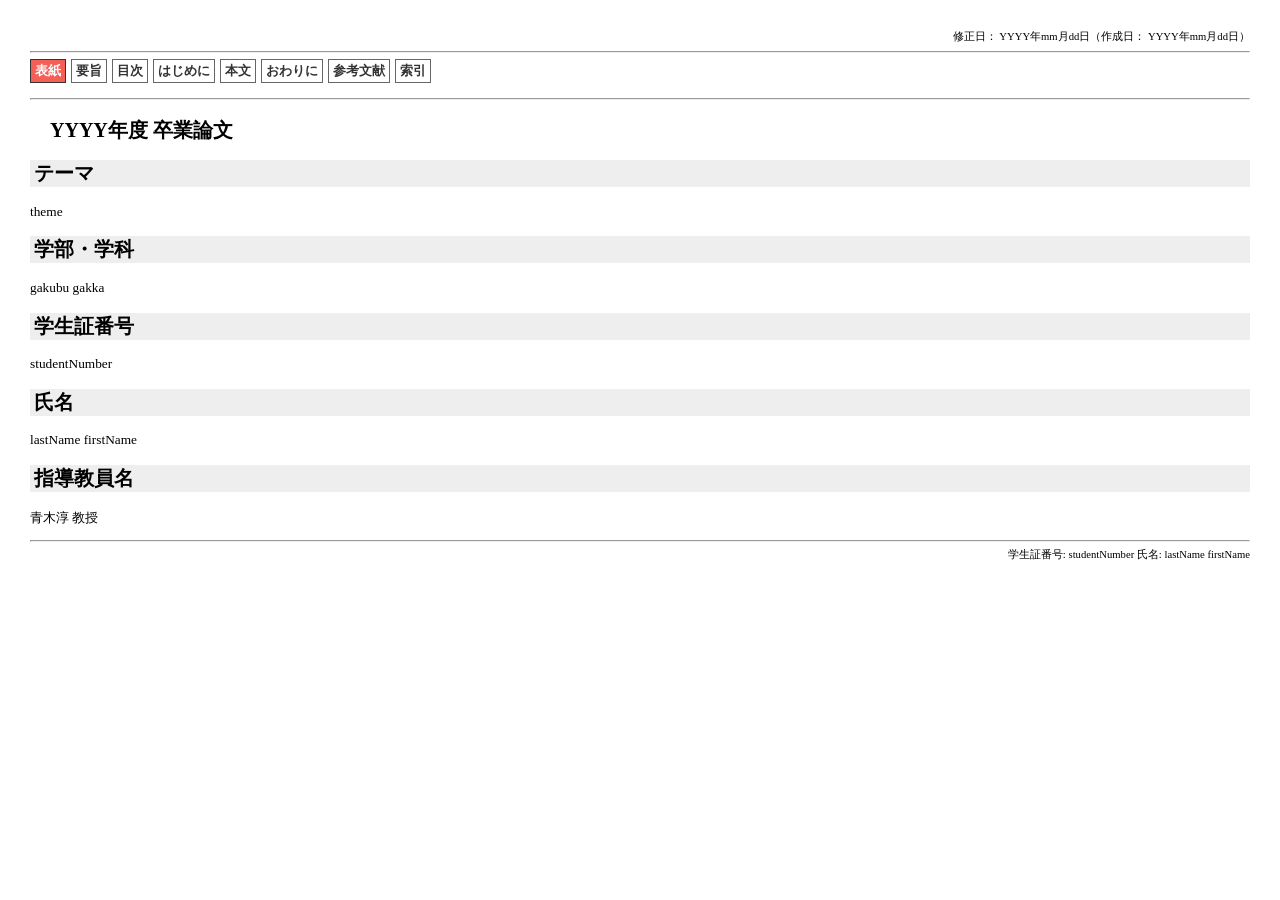
<file: setup-paper/paper_temp/index.html>
<!DOCTYPE html>
<html lang="ja">
    <head>
        <meta charset="UTF-8">
        <meta name="description" content="特別研究の研究論文">
        <meta name="author" content="fullName">
        <link rel="stylesheet" type="text/css" href="./assets/css/index.css">
        <link rel="stylesheet" type="text/css" href="./assets/css/custom.css">
        <title>
            卒業論文
        </title>
    </head>
    <body>
        <div class="right-small create-date">
            修正日： YYYY年mm月dd日（作成日： YYYY年mm月dd日）
        </div>
        <hr>
        <nav id="menu">
            <ul>
                <li>
                    <a href="./index.html" class="current">表紙</a>
                </li>
                <li>
                    <a href="./Summary/index.html">要旨</a>
                </li>
                <li>
                    <a href="./Contents/index.html">目次</a>
                </li>
                <li>
                    <a href="./Introduction/index.html">はじめに</a>
                </li>
                <li>
                    <a href="./Chapters/index.html">本文</a>
                </li>
                <li>
                    <a href="./Conclusion/index.html">おわりに</a>
                </li>
                <li>
                    <a href="./Bibliography/index.html">参考文献</a>
                </li>
                <li>
                    <a href="./Index/index.html">索引</a>
                </li>
            </ul>
        </nav>
        <hr>
        <article>
            <h1>
                　YYYY年度 卒業論文
            </h1>
            <div class="belt">
                <h2>
                    テーマ
                </h2>
            </div>
            <p>
                theme
            </p>
            <div class="belt">
                <h2>
                    学部・学科
                </h2>
            </div>
            <p>
                gakubu gakka
            </p>
            <div class="belt">
                <h2>
                    学生証番号
                </h2>
            </div>
            <p>
                studentNumber
            </p>
            <div class="belt">
                <h2>
                    氏名
                </h2>
            </div>
            <p>
                lastName firstName
            </p>
            <div class="belt">
                <h2>
                    指導教員名
                </h2>
            </div>
            <p>
                青木淳 教授
            </p>
        </article>
        <hr>
        <footer>
            <div class="right-small">
                学生証番号: studentNumber  氏名: lastName firstName
            </div>
        </footer>
    </body>
</html>
</file>
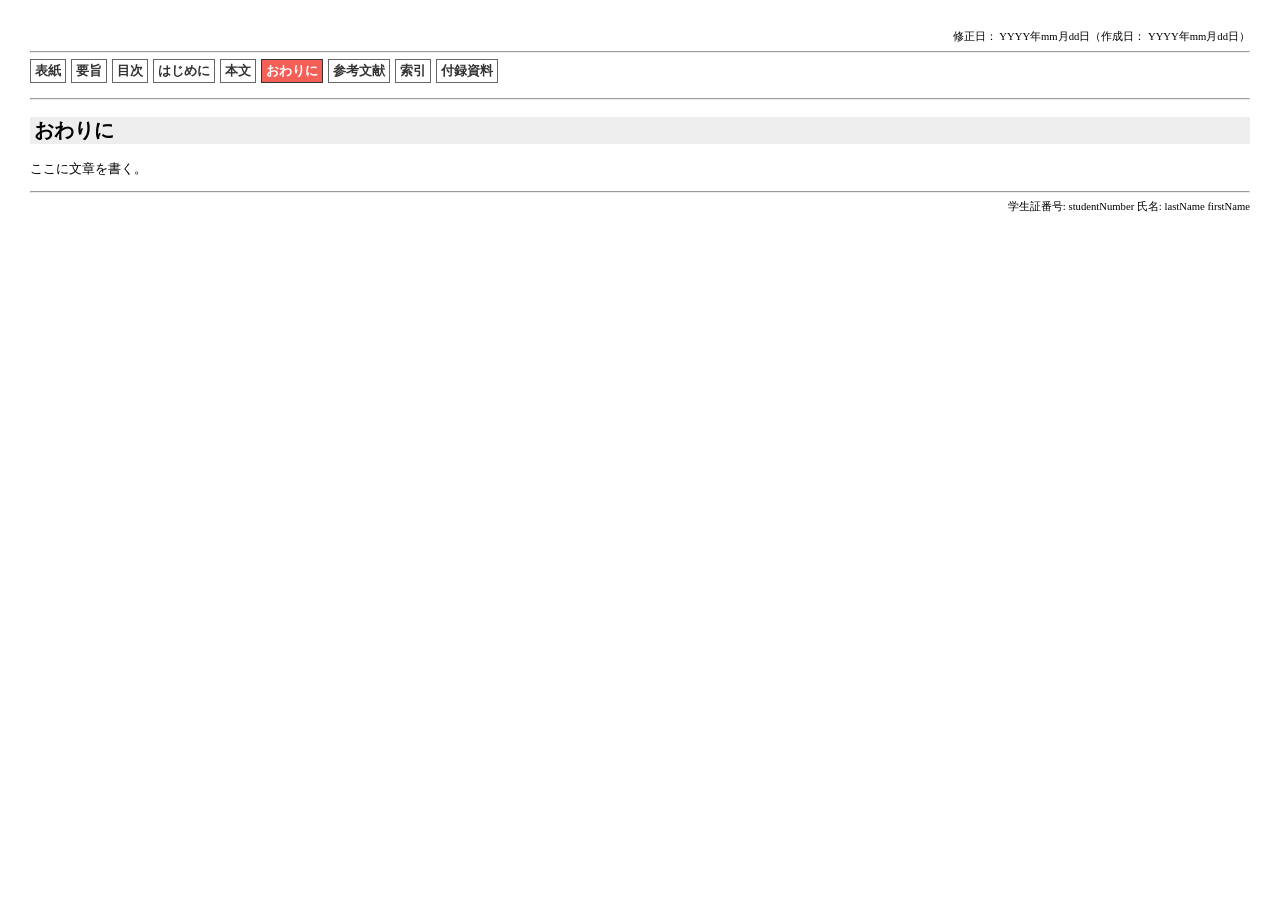
<file: setup-paper/paper_temp/Conclusion/index.html>
<!DOCTYPE html>
<html lang="ja">
    <head>
        <meta charset="UTF-8">
        <meta name="description" content="特別研究の研究論文">
        <meta name="author" content="fullName">
        <link rel="stylesheet" type="text/css" href="../assets/css/index.css">
        <link rel="stylesheet" type="text/css" href="../assets/css/custom.css">
        <title>
            おわりに
        </title>
    </head>
    <body>
        <div class="right-small create-date">
            修正日： YYYY年mm月dd日（作成日： YYYY年mm月dd日）
        </div>
        <hr>
        <nav id="menu">
            <ul>
                <li>
                    <a href="../index.html">表紙</a>
                </li>
                <li>
                    <a href="../Summary/index.html">要旨</a>
                </li>
                <li>
                    <a href="../Contents/index.html">目次</a>
                </li>
                <li>
                    <a href="../Introduction/index.html">はじめに</a>
                </li>
                <li>
                    <a href="../Chapters/index.html">本文</a>
                </li>
                <li>
                    <a href="./index.html" class="current">おわりに</a>
                </li>
                <li>
                    <a href="../Bibliography/index.html">参考文献</a>
                </li>
                <li>
                    <a href="../Index/index.html">索引</a>
                </li>
                <li>
                    <a href="../Appendix/index.html">付録資料</a>
                </li>
            </ul>
        </nav>
        <hr>
        <article>
            <div class="belt">
                <h2>
                    おわりに
                </h2>
            </div>
            <p>
                ここに文章を書く。
            </p>
        </article>
        <hr>
        <footer>
            <div class="right-small">
                学生証番号: studentNumber  氏名: lastName firstName
            </div>
        </footer>
    </body>
</html>
</file>
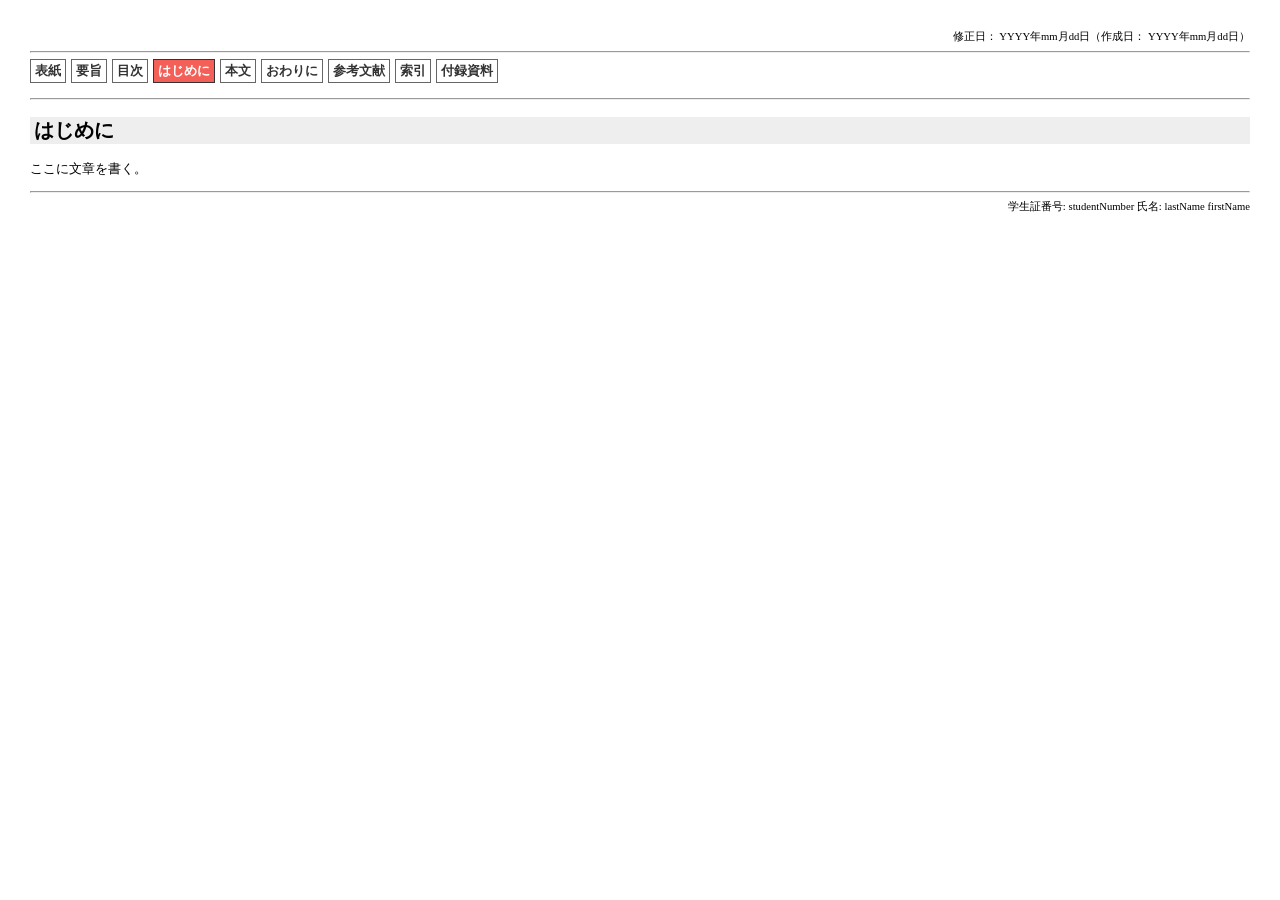
<file: setup-paper/paper_temp/Introduction/index.html>
<!DOCTYPE html>
<html lang="ja">
    <head>
        <meta charset="UTF-8">
        <meta name="description" content="特別研究の研究論文">
        <meta name="author" content="fullName">
        <link rel="stylesheet" type="text/css" href="../assets/css/index.css">
        <link rel="stylesheet" type="text/css" href="../assets/css/custom.css">
        <title>
            はじめに
        </title>
    </head>
    <body>
        <div class="right-small create-date">
            修正日： YYYY年mm月dd日（作成日： YYYY年mm月dd日）
        </div>
        <hr>
        <nav id="menu">
            <ul>
                <li>
                    <a href="../index.html">表紙</a>
                </li>
                <li>
                    <a href="../Summary/index.html">要旨</a>
                </li>
                <li>
                    <a href="../Contents/index.html">目次</a>
                </li>
                <li>
                    <a href="./index.html" class="current">はじめに</a>
                </li>
                <li>
                    <a href="../Chapters/index.html">本文</a>
                </li>
                <li>
                    <a href="../Conclusion/index.html">おわりに</a>
                </li>
                <li>
                    <a href="../Bibliography/index.html">参考文献</a>
                </li>
                <li>
                    <a href="../Index/index.html">索引</a>
                </li>
                <li>
                    <a href="../Appendix/index.html">付録資料</a>
                </li>
            </ul>
        </nav>
        <hr>
        <article>
            <div class="belt">
                <h2>
                    はじめに
                </h2>
            </div>
            <p>
                ここに文章を書く。
            </p>
        </article>
        <hr>
        <footer>
            <div class="right-small">
                学生証番号: studentNumber  氏名: lastName firstName
            </div>
        </footer>
    </body>
</html>
</file>
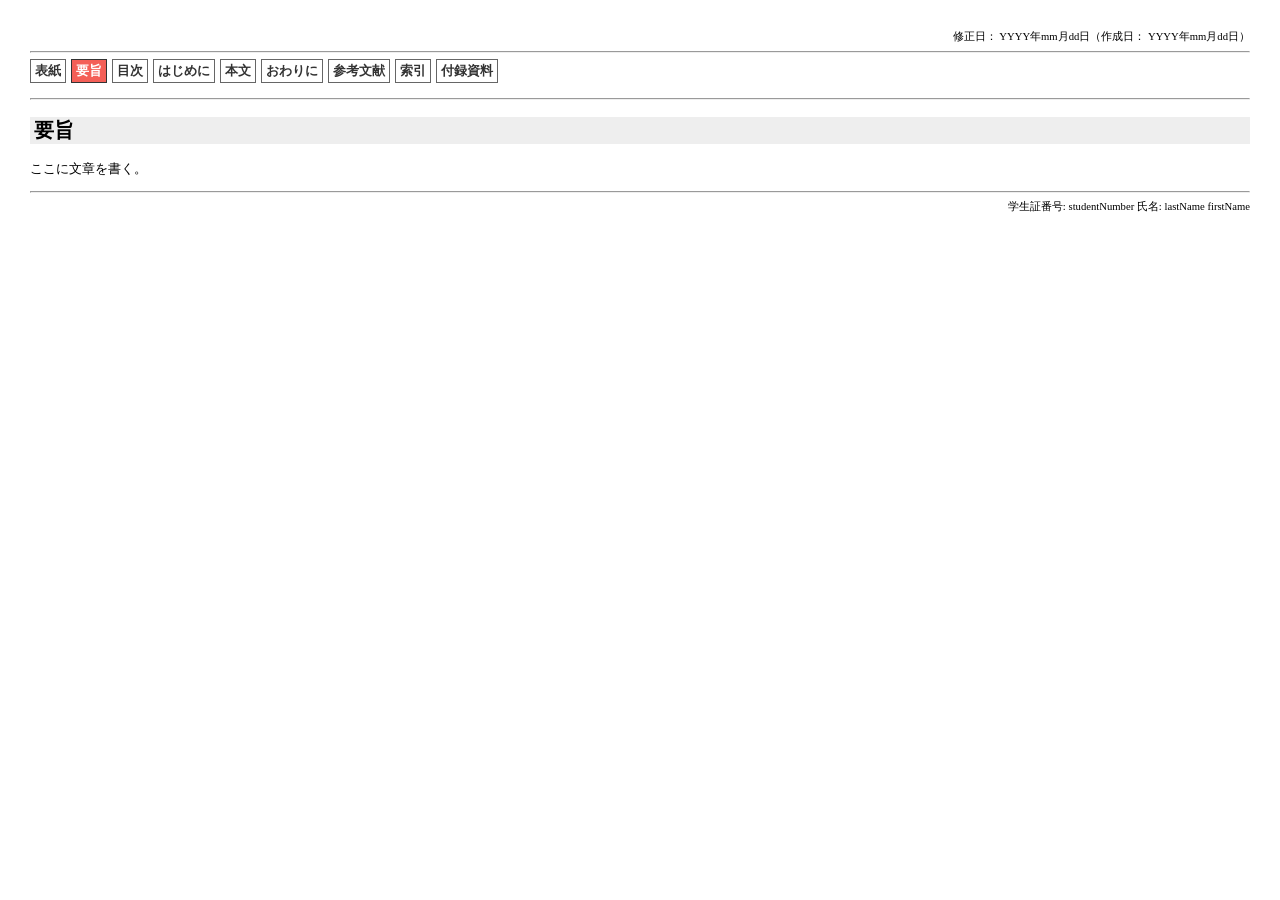
<file: setup-paper/paper_temp/Summary/index.html>
<!DOCTYPE html>
<html lang="ja">
    <head>
        <meta charset="UTF-8">
        <meta name="description" content="特別研究の研究論文">
        <meta name="author" content="fullName">
        <link rel="stylesheet" type="text/css" href="../assets/css/index.css">
        <link rel="stylesheet" type="text/css" href="../assets/css/custom.css">
        <title>
            要旨
        </title>
    </head>
    <body>
        <div class="right-small create-date">
            修正日： YYYY年mm月dd日（作成日： YYYY年mm月dd日）
        </div>
        <hr>
        <nav id="menu">
            <ul>
                <li>
                    <a href="../index.html">表紙</a>
                </li>
                <li>
                    <a href="./index.html" class="current">要旨</a>
                </li>
                <li>
                    <a href="../Contents/index.html">目次</a>
                </li>
                <li>
                    <a href="../Introduction/index.html">はじめに</a>
                </li>
                <li>
                    <a href="../Chapters/index.html">本文</a>
                </li>
                <li>
                    <a href="../Conclusion/index.html">おわりに</a>
                </li>
                <li>
                    <a href="../Bibliography/index.html">参考文献</a>
                </li>
                <li>
                    <a href="../Index/index.html">索引</a>
                </li>
                <li>
                    <a href="../Appendix/index.html">付録資料</a>
                </li>
            </ul>
        </nav>
        <hr>
        <article>
            <div class="belt">
                <h2>
                    要旨
                </h2>
            </div>
            <p>
                ここに文章を書く。
            </p>
        </article>
        <hr>
        <footer>
            <div class="right-small">
                学生証番号: studentNumber  氏名: lastName firstName
            </div>
        </footer>
    </body>
</html>
</file>
<file: setup-paper/paper_temp/assets/css/index.css>
@charset "utf-8";
body {
    background-color: #ffffff;
    margin: 20px;
    padding: 10px;
    font-family: serif;
    font-size: 10pt;
}

a {
    text-decoration: underline;
    color: #000000;
}

a:link {
    background-color: #ffddbb;
}

a:visited {
    background-color: #ccffcc;
}

a:hover {
    background-color: #dddddd;
}

a:active {
    background-color: #dddddd;
}

div.belt {
    background-color: #eeeeee;
    padding: 0px 4px;
}

div.belt-yellow {
    background-color: #ffffcc;
    padding: 0px 4px;
}

div.belt-blue {
    background-color: #ddeeff;
    padding: 0px 4px;
}

div.right-small {
    text-align: right;
    font-size: 8pt;
}

img.border {
    border-width: 1px;
    border-color: #000000;
    vertical-align: middle;
}

img.borderless {
    border-width: 0px;
    vertical-align: middle;
}

p.belt {
    background-color: #ffeedd;
    padding: 4px 8px;
}

p.belt-blue {
    background-color: #ddeeff;
    padding: 4px 8px;
}

pre.belt {
    background-color: #ddeeff;
    padding: 4px 8px;
}

pre.belt-yellow {
    background-color: #ffffcc;
    padding: 4px 8px;
}

table {
    border-style: solid;
    border-width: 0px;
    border-color: #000000;
    font-family: serif;
    font-size: 10pt;
}

table.profile {
    border-style: solid;
    border-width: 0px;
    border-color: #000000;
    font-family: serif;
    font-size: 10pt;
    margin-top: 8px;
    margin-left: 8px;
    margin-right: 8px;
    margin-bottom: 8px;
}

table.belt {
    border-style: solid;
    border-width: 0px;
    border-color: #000000;
    background-color: #ffeedd;
    padding: 0px 0px;
    width: 100%;
}

table.content {
    border-style: solid;
    border-width: 0px;
    border-color: #000000;
    padding: 2px 4px;
}

table.font-fixed {
    border-style: solid;
    border-width: 0px;
    border-color: #000000;
    padding: 2px 4px;
    font-family: monospace;
}

table.nest {
    border-style: solid;
    border-width: 0px;
    border-color: #000000;
    padding: 0px 0px;
}

td {
    padding: 0px 0px;
    vertical-align: middle;
}

td.center {
    text-align: center;
}

td.center-half {
    text-align: center;
    width: 50%;
    font-size: 8pt;
}

td.center-small {
    text-align: center;
    font-size: 8pt;
    padding: 0px 4px;
}

td.center-small-nopadding {
    text-align: center;
    font-size: 8pt;
    padding: 0px 0px;
}

td.center-white {
    text-align: center;
    background-color: #ffffff;
}

td.center-small-white {
    text-align: center;
    font-size: 8pt;
    background-color: #ffffff;
}

td.center-border1 {
    text-align: center;
    vertical-align: middle;
    empty-cells: show;
    border-style: solid;
    border-width: 1px;
    border-color: #ffc080;
    width: 22px;
    height: 22px;
}

td.left-small {
    text-align: left;
    font-size: 8pt;
    padding: 0px 4px;
}

td.left-small-white {
    text-align: left;
    font-size: 8pt;
    padding: 0px 4px;
    background-color: #ffffff;
}

td.right-small {
    text-align: right;
    font-size: 8pt;
    padding: 0px 4px;
}

td.right-small-white {
    text-align: right;
    font-size: 8pt;
    padding: 0px 4px;
    background-color: #ffffff;
}

th {
    padding: 0px 0px;
    vertical-align: middle;
}

#menu {
    margin: 0px 0px 0px 0px;
    padding: 0px;
    height: 32px;
}

#menu ul {
    margin: 0px;
    padding: 0px;
    list-style: none;
    text-align: center;
    clear: both;
}

#menu li {
    margin: 0px 5px 0px 0px;
    padding: 0px;
    float: left;
}

#menu li.sub {
  font-size: 10px;
}

#menu a {
    display: block;
    padding: 2px 4px;
    text-decoration: none;
    margin: 0px;
    font-weight: bold;
    background: #FFFFFF;
    color: #333333;
    border: 1px solid #666666;
}

#menu a:hover {
    display: block;
    padding: 2px 4px;
    border-bottom: 1px solid #000000;
    text-decoration: none;
    background: #FFCC66;
}

#menu .current {
    background-color: #F45F57;
    font-weight: bold;
    color: #FFFFFF;
    border: 1px solid #333333;
}

.img_size {
    width: 100%;
}
</file>
<file: setup-paper/paper_temp/assets/css/custom.css>
h5 {
    font-size: 1em;
}

code {
    font-family: Monaco, "Courier New", Courier,
    monospace, Consolas, "ＭＳ ゴシック", "MS Gothic", Osaka−等幅;
}

table {
    border: 1px solid black;
    border-collapse: collapse;
}

/* table th {
    border: 1px solid black;
    padding: 4px;
}

table td {
    border: 1px solid black;
    padding: 4px;
} */

.chapter > h2::before {
    /* 
    chapterを各ページの一番上でセットする 
    counter-reset: chapter 章番号;
    */
    content: "第"counter(chapter)"章 ";
}

ul.clause {
    counter-reset: clause;
    list-style-type: none;
}

ul.clause li::before {
    counter-increment: clause;
    content: counter(chapter)"."counters(clause, ".") " ";
}

.section {
    counter-reset: section;
}

.section .section-title::before {
    counter-increment: section;
    content: counter(chapter)"."counters(section, ".") " ";
}

.section-title {
    margin-bottom: 0;
    text-decoration: underline;
}

p.belt {
    padding: 8px 16px;
}

.image-wrapper {
    display: flex;
    flex-direction: row;
    justify-content: center;
    align-items: flex-end;
    flex-wrap: wrap;
}

.image {
    text-align: center;
    margin-top: 16px;
    margin-left: 16px;
    margin-right: 16px;
    flex-grow: 0;
}

.image a {
    background-color: inherit;
}

.image img {
    max-width: 400px;
    height: inherit;
    width: inherit;
}

.image-wrapper .image img {
    max-width: 300px;
}

.big-image img {
    width: 90%;
    max-width: 90%;
}

.center {
    margin: 0 auto;
}

.index {
    text-decoration: none;
    border-bottom: dashed 1.5px;
}

.index:link {
    background-color: inherit;
}

.index:visited {
    background-color: inherit;
}

.index:hover {
    background-color: #dddddd;
}

.index:active {
    background-color: inherit;
}

.red {
    color: red;
}

.green {
    color: green;
}

.no-border-table { 
    border: 0px none;
    border-bottom: solid 1px #eee;
    padding: 4px;
}

.no-border-table tr{ 
    height: 100px;
    border-bottom: solid 1px #eee;
}

.no-border-table img{ 
    vertical-align: middle;
    padding-right: 15px;
}

.result-table{
    margin-top: 10px;
    margin-bottom: 50px;
}

.result-table td{
    border: 1px solid black;
    padding: 4px;
}

.result-table th{
    border: 1px solid black;
    padding: 4px;
    background: #ffeedd
}

.row-head {
    background: #ffeedd

}

/* CSS for print */

html {
    -webkit-print-color-adjust: exact;
}

@page {
    margin: 15mm 10mm 10mm 10mm;
}

@media print {
    body {
        margin: 0;
        padding: 0;
    }

    h1, h2, h3, h4, h5 {
        page-break-after: avoid;
        break-after: avoid;
    }

    .belt {
        page-break-inside: avoid;
        break-inside: avoid;
    }

    .image {
        page-break-inside: avoid;
        break-inside: avoid;
    }

    .create-date {
        display: none;
    }

    footer {
        display: none;
    }
}
</file>
